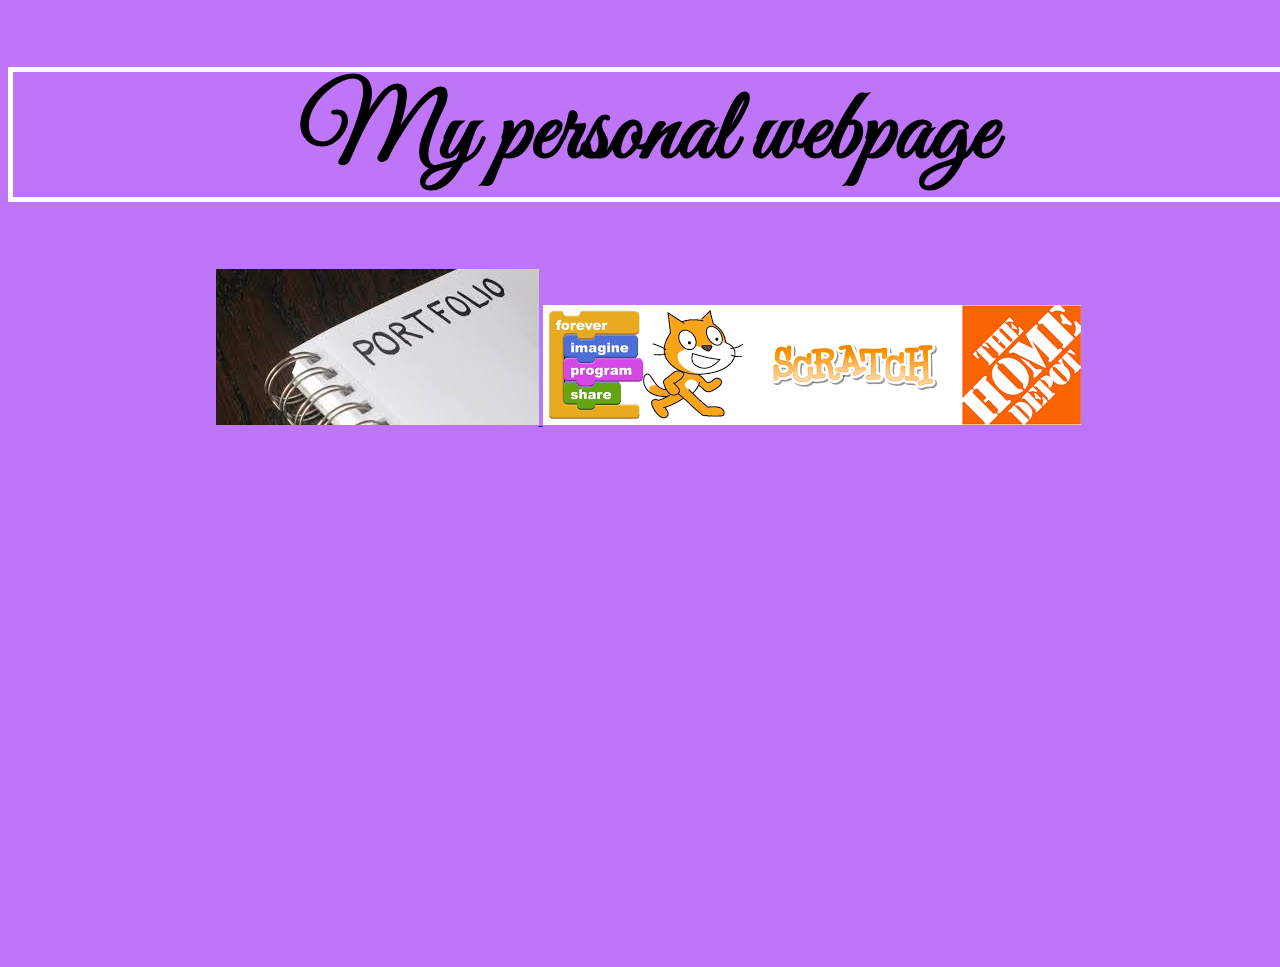
<file: index.html>
<!DOCTYPE html>
<html lang="en">
<head>
  <meta charset="UTF-8">
  <meta http-equiv="X-UA-Compatible" content="IE=edge">
  <meta name="viewport" content="width=device-width, initial-scale=1.0">
  <link rel="stylesheet" type="" href="home.css">
  <link rel="preconnect" href="https://fonts.googleapis.com">
<link rel="preconnect" href="https://fonts.gstatic.com" crossorigin>
<link href="https://fonts.googleapis.com/css2?family=Great+Vibes&family=Homemade+Apple&display=swap" rel="stylesheet">
  <title>Document</title>
</head>
<body>
  <center><h1>My personal webpage</h1></center>
<div class="home">
<center><table>
  <tr> <a href="portfolio.html"> <img src="portfolio.jpg" alt="image DNE" style=""> </a></tr>
<!--   <tr><a href="portfolio.html"> <img src="portfolio.jpg" alt="image DNE" style=""></tr> -->
  <tr><a href="about_me.html"> <img src="scratchlogo.png" alt="image DNE" style=""></tr>
  <tr><a href="index.html"><img src="[data-uri]" alt="DNE"></a></tr>
</table>
</center>
</div>
  
</body>
</html>
</file>
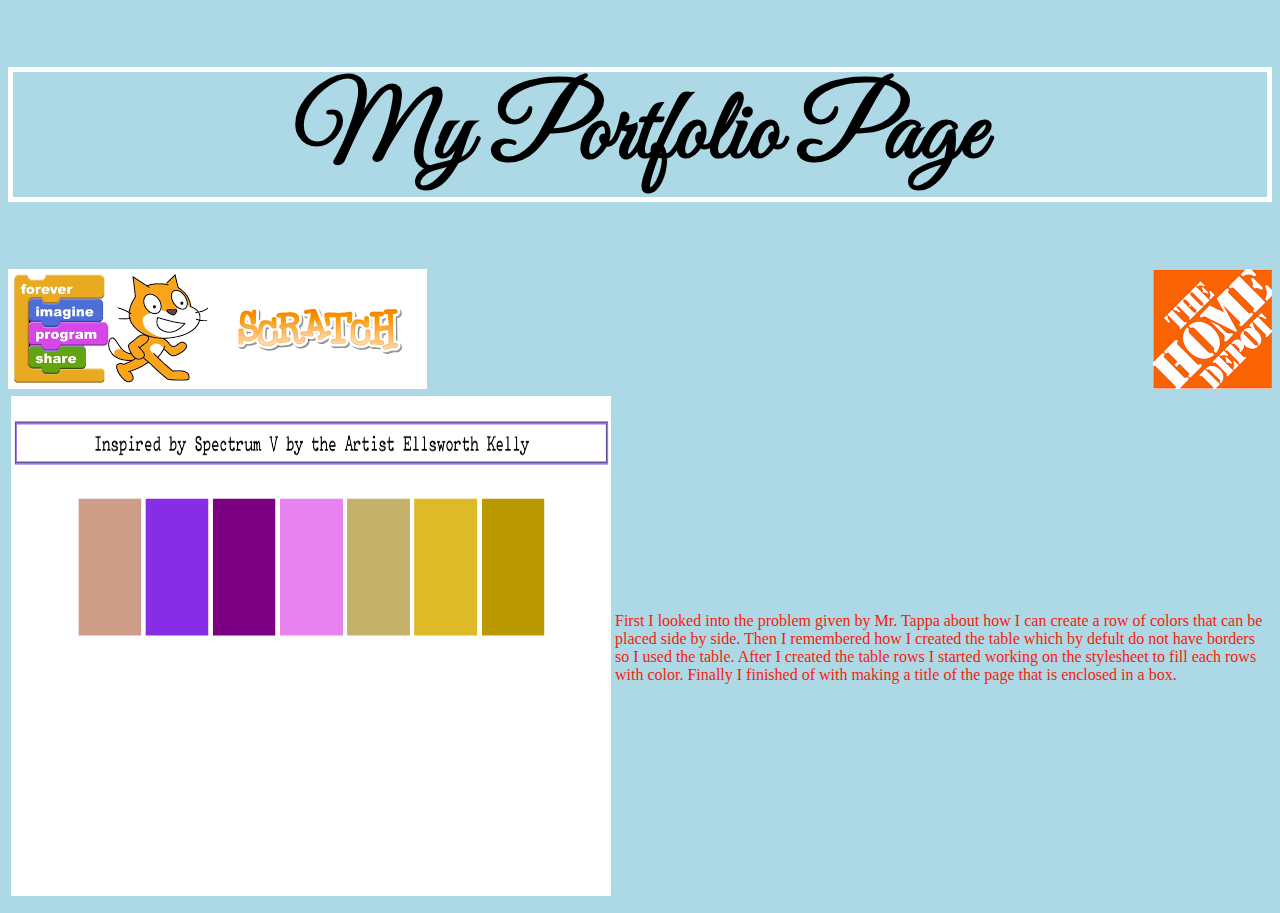
<file: portfolio.html>
<!DOCTYPE html>
<html lang="en">
<head>
  <meta charset="UTF-8">
  <meta http-equiv="X-UA-Compatible" content="IE=edge">
  <meta name="viewport" content="width=device-width, initial-scale=1.0">
  <link rel="stylesheet" type="" href="portfolio.css">
  <link rel="preconnect" href="https://fonts.googleapis.com">
<link rel="preconnect" href="https://fonts.gstatic.com" crossorigin>
<link href="https://fonts.googleapis.com/css2?family=Great+Vibes&family=Homemade+Apple&display=swap" rel="stylesheet">
  <title>Document</title>
</head>
<body>
    <center><h1>My Portfolio Page</h1></center>
  <a href="about_me.html"> <img src="scratchlogo.png" alt="image DNE" style="">
  <a id="left" href="index.html"><img src="[data-uri]" alt="DNE"></a>
    <table>
      <tr>
      <td> <a href="https://replit.com/@KHoaNguyen2201/CSSLevel-1#index.html"><img src="portfolio.png" height="500" width="600"> </a></td>
     <td> <top> <p id="spectrum"> First I looked into the problem given by Mr. Tappa about how I can create a row of colors that can be placed side by side. Then I remembered how I created the table which by defult do not have borders so I used the table. After I created the table rows I started working on the stylesheet to fill each rows with color. Finally I finished of with making a title of the page that is enclosed in a box.</p></top>
      </td></tr>
      <tr></tr>
    </center>
</body>
</html>
</file>
<file: home.css>
html, body {
  height: 100%;
  width: 100%;
  background-color: #BE75F7;
}
h1{
  font-family: 'Great Vibes', cursive;
  border: 5px solid white;
  font-size: 100px;
}
</file>
<file: portfolio.css>
/* #left {
    position: absolute;
    right: 100%;
    top: 0;
    display: block;
    height: 125px;
    width: 125px;
    background: url(TRbanner.gif) no-repeat;
    text-indent: -999em;
    text-decoration: none;
} */
body{
  background-color: lightblue;
}
#left{
  float: right;
}
h1{
  font-family: 'Great Vibes', cursive;
  border: 5px solid white;
  font-size: 100px;
}
td p{
  color: #F71C0A;
  font-family: 'Homemade Apple', cursive;
}
</file>
